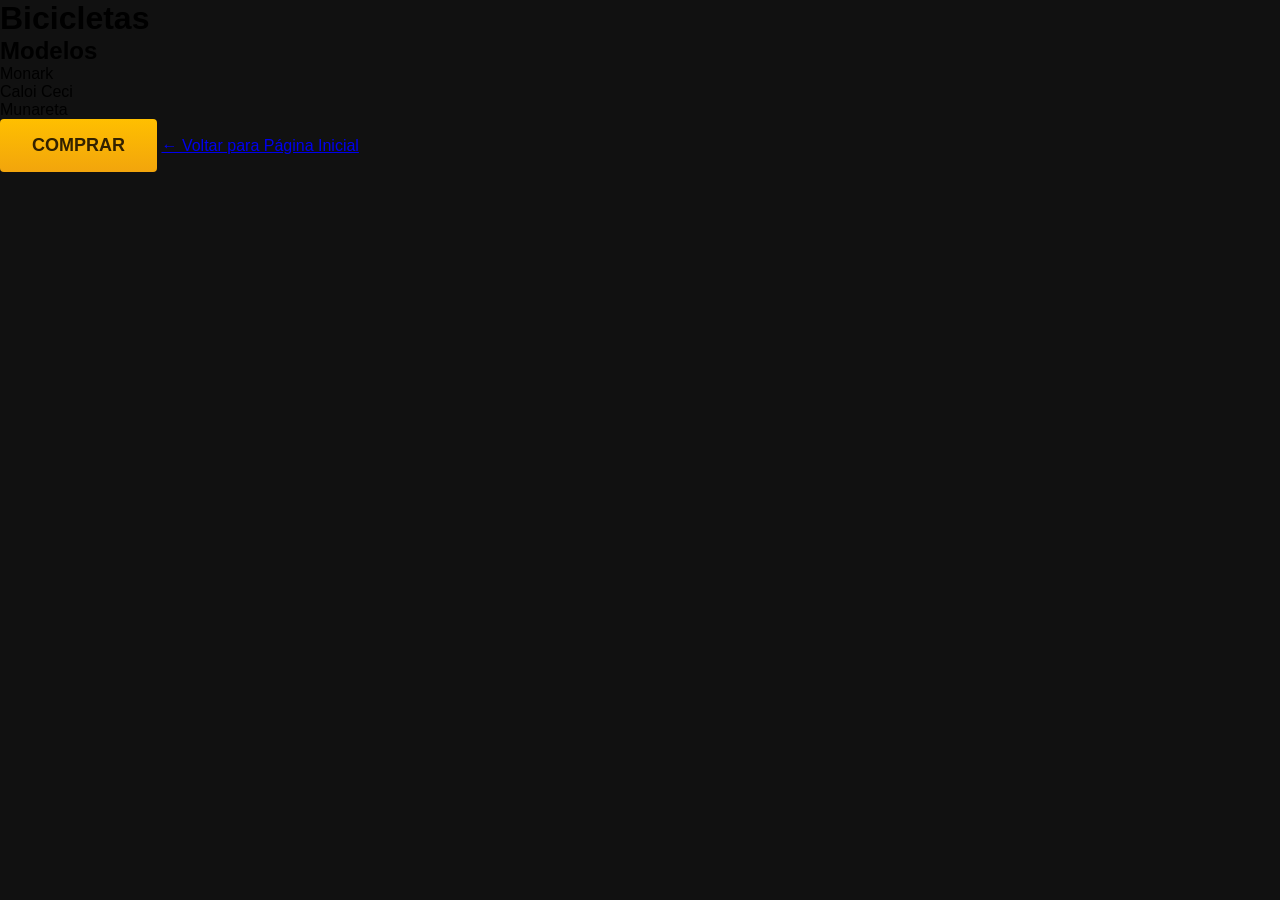
<file: bicicletas.html>
<!doctype html>

<html>
    <head>
        <meta charset="utf-8" />
        <title>Bicicletas</title>
        <link rel="stylesheet" href="./style.css" />
    </head>
    <body>
        <h1>Bicicletas</h1>
        <h2>Modelos</h2>
        <ul>
            <li>Monark</li>
            <li>Caloi Ceci</li>
            <li>Munareta</li>
        </ul>
        <button>comprar</button>
        <a href="./index.html">← Voltar para Página Inicial</a>
    </body>
</html>
</file>
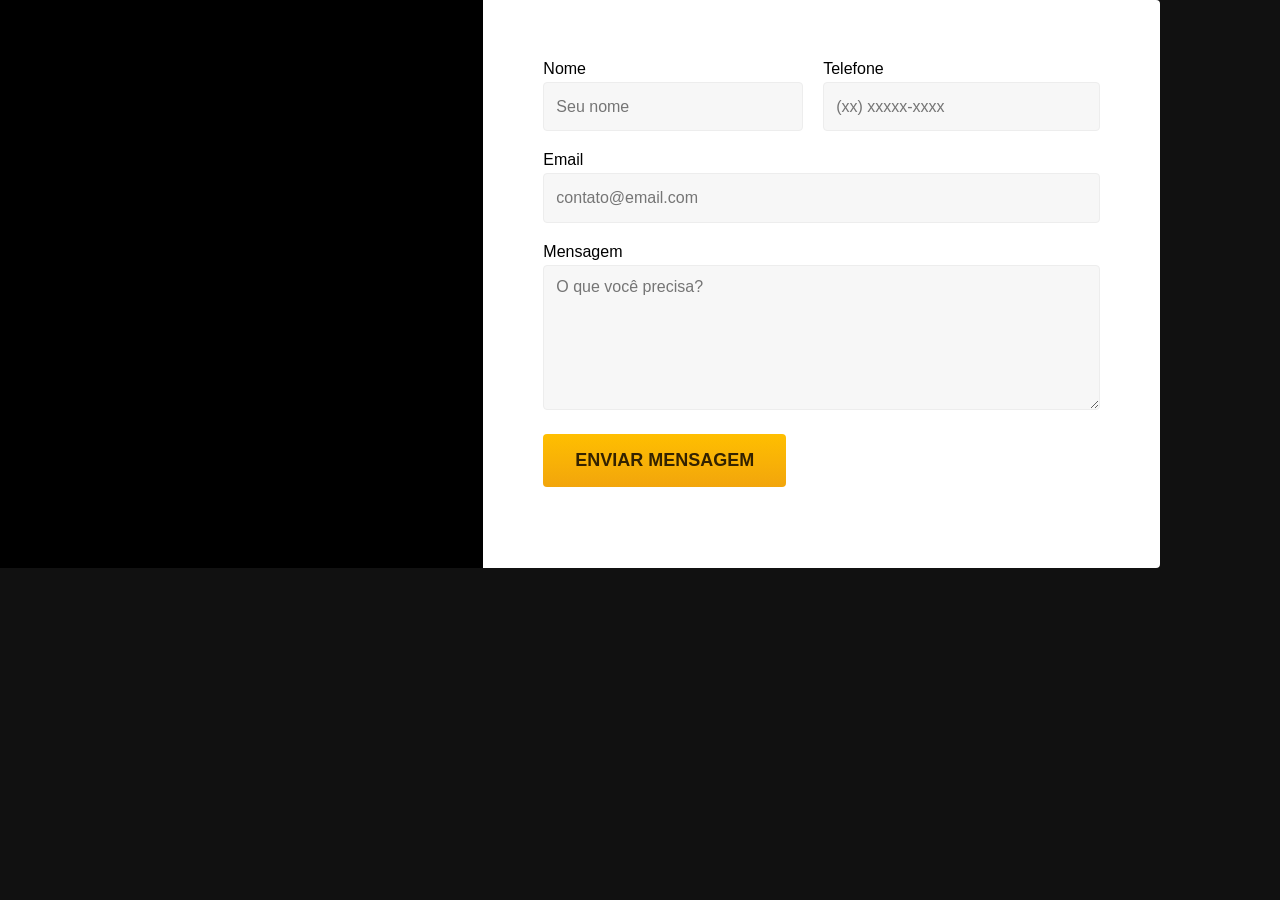
<file: contato.html>
<!doctype html>

<html>
    <head>
        <meta charset="utf-8" />
        <title>Bikcraft</title>
        <link rel="stylesheet" href="./style.css" />
    </head>
    <body>
        <section>
            <div class="address-box"></div>
            <form>
                <!-- Primeira Caixa -->
                <div class="primary-box">
                    <div>
                        <label>nome</label>
                        <input type="text" placeholder="Seu nome" />
                    </div>
                    <div>
                        <label>telefone</label>
                        <input type="tel" placeholder="(xx) xxxxx-xxxx" />
                    </div>
                </div>
    
                <!-- Segunda Caixa -->
                <div class="secondary-box">
                    <label>email</label>
                    <input type="email" placeholder="contato@email.com" />
                </div>
    
                <!-- Terceira Caixa -->
                <div class="third-box">
                    <label>mensagem</label>
                    <textarea placeholder="O que você precisa?"></textarea>
                </div>
    
                <!-- Botão -->
                <button>enviar mensagem</button>
            </form>
        </section>
    </body>
</html>
</file>
<file: style.css>
* {
    margin: 0;
    padding: 0;
    box-sizing: border-box;
    font-family: sans-serif;
}

html, body { height: 100%; }

body {
    background-color: #111;
}

section {
    display: flex;
}

.address-box {
    background-color: #000;
    width: 483.33px;
    height: 568.29px;
}

form {
    background-color: #fff;
    width: 676.67px;
    padding: 60px;
    display: flex;
    flex-direction: column;
    gap: 20px;
    border-top-right-radius: 4px;
    border-bottom-right-radius: 4px;
}

.primary-box {
    display: flex;
    gap: 20px;
}

.primary-box div label,
.secondary-box label,
.third-box label {
    display: inline-block;
    margin-bottom: 4px;
    text-transform: capitalize;
}

.primary-box div input,
.secondary-box input,
.third-box textarea {
    width: 100%;
    height: 49.33px;
    padding: 12px;
    font-size: 16px;
    border-radius: 4px;
    border: 1px solid #ededed;
    background-color: #f7f7f7;
}

.third-box textarea {
    height: 145.33px;
}

.primary-box div input:focus,
.secondary-box input:focus,
.third-box textarea:focus {
    outline: none;
    border-color: #ffbb00;
    background-color: #fff;
    box-shadow: 0 0 0 2px #fea;
}

button {
    text-transform: uppercase;
    font-size: 18px;
    font-weight: 600;
    background: linear-gradient(#ffbf00, #f2a50c);
    color: #332200;
    width: fit-content;
    padding: 16px 32px;
    border: none;
    border-radius: 4px;
    cursor: pointer;
}

button:hover {
    background: linear-gradient(#ffb60d, #e59317);
}
</file>
